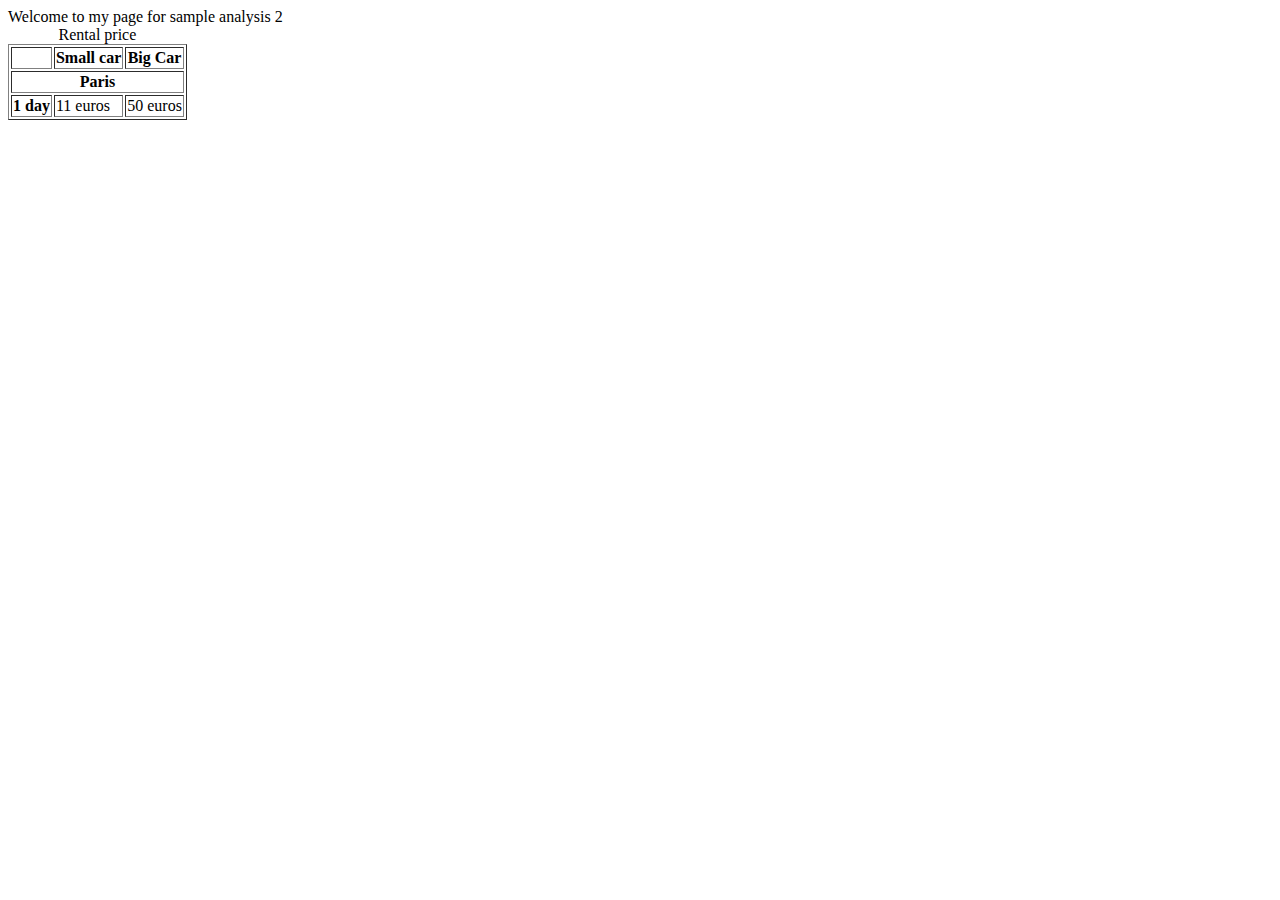
<file: index.html>
<html>
    <head>
        <link rel="stylesheet" href="CSS/basic.css">
        <title class="test">
            My Sample Pages 1 
        </title>
    </head>
    <body class="headColor">
        Welcome to my page for sample analysis 2
		<table border="1">
<caption>
    Rental price
</caption>
<thead>
    <tr>
        <td></td>
        <th id="small" scope="col">
            Small car
        </th>
        <th id="big" scope="col">
            Big Car
        </th>
    </tr>
</thead>
<tbody>
    <tr>
        <th id="paris" class="span" colspan="3" scope="colgroup">
            Paris
        </th>
        </tr>
        <tr>
        <th headers="paris" id="day1">
            1 day
        </th>
        <td>
            11 euros
        </td>
        <td headers="berlin day1 big"> <!-- Noncompliant, there is no header with id "berlin" -->
            50 euros
        </td>
        </tr>
    </tr>
</tbody>
</table>
    </body>
</html>
</file>
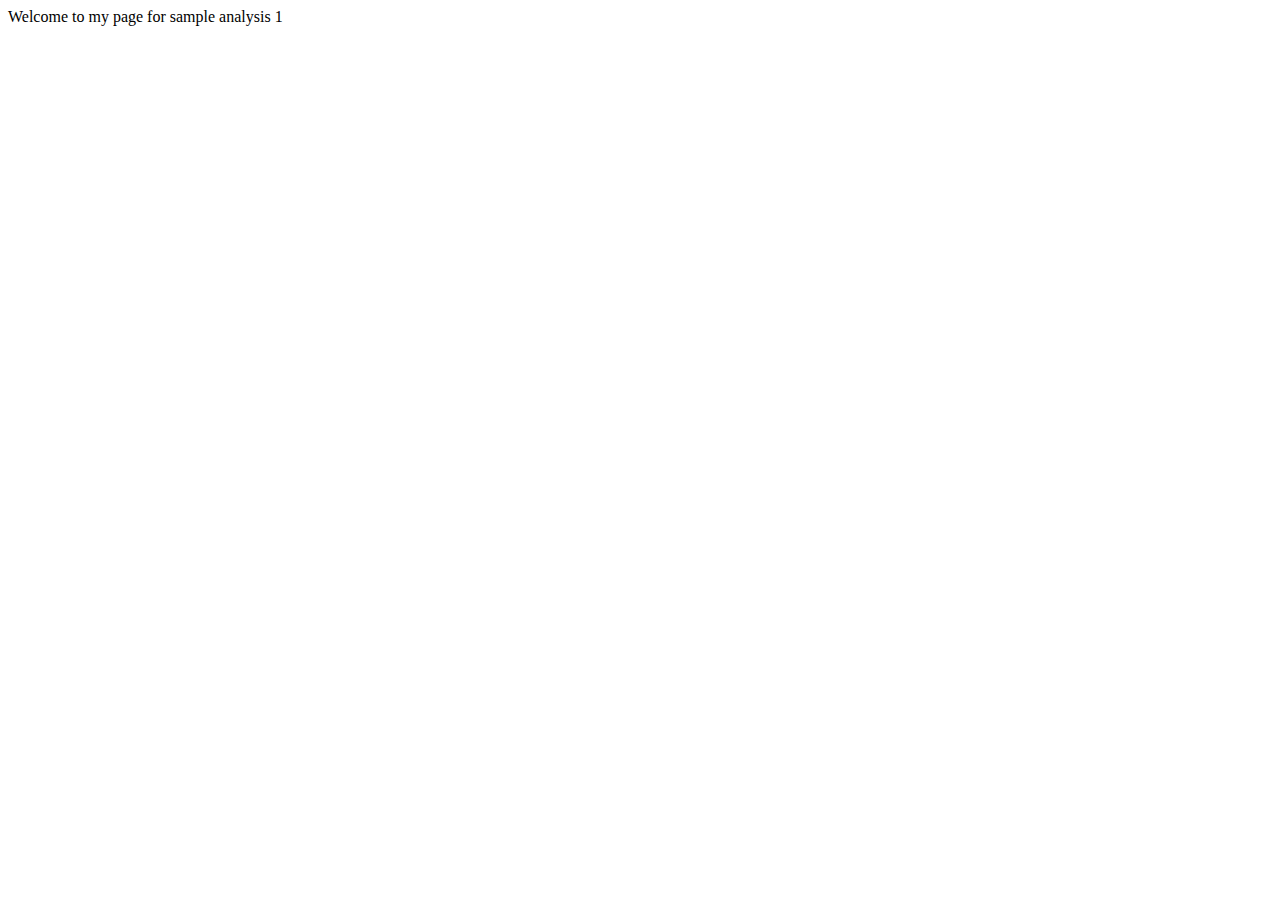
<file: GITMaster/MyTestProject/index.html>
<html>
    <head>
        <link rel="stylesheet" href="CSS/basic.css">
        <title class="test">
            My Sample Pages 1 
        </title>
    </head>
    <body class="headColor">
        Welcome to my page for sample analysis 1
    </body>
</html>
</file>
<file: CSS/basic.css>
.headColor{
    color: #000;
}
</file>
<file: GITMaster/MyTestProject/CSS/basic.css>
.headColor{
    color: #000;
}
</file>
